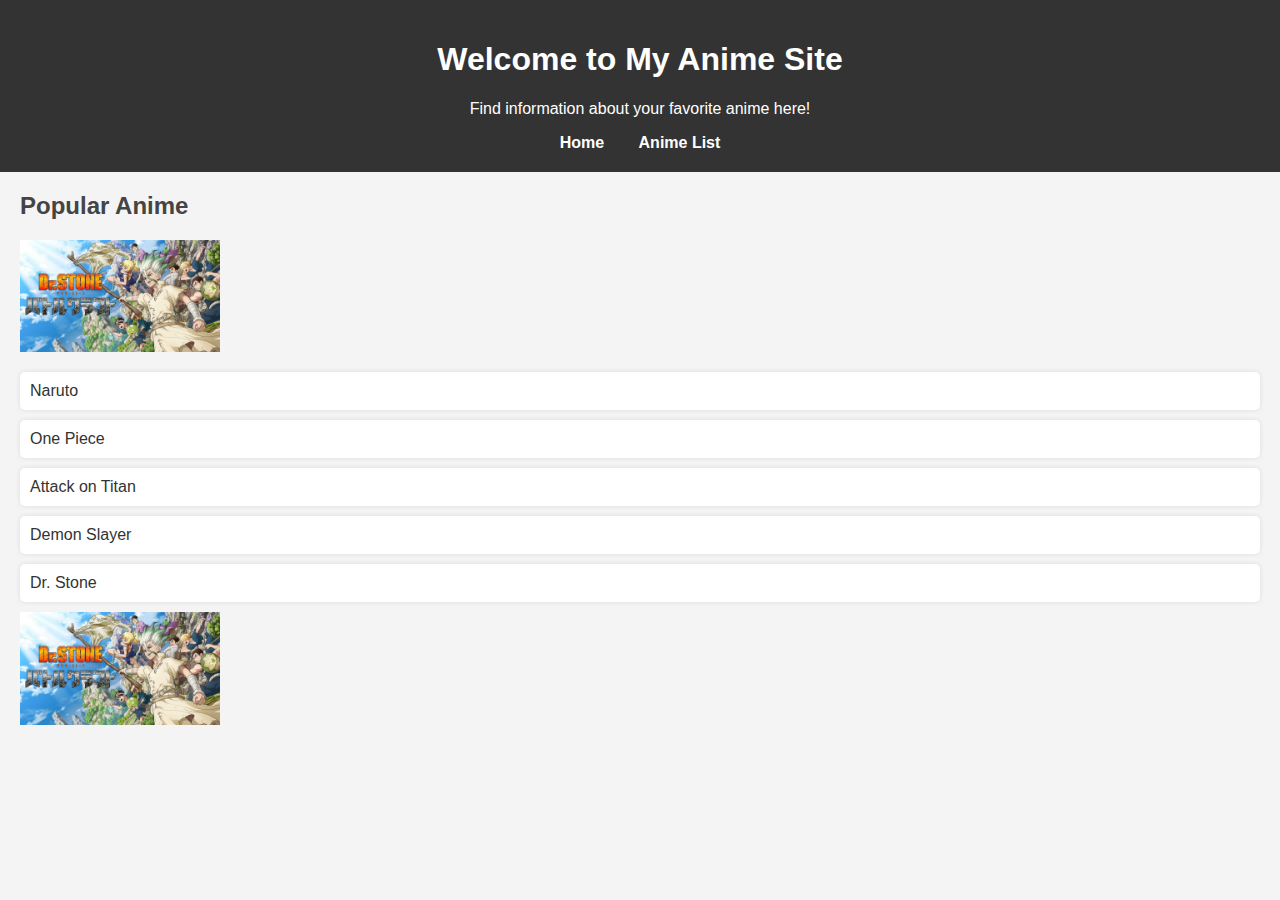
<file: index.html>
<!DOCTYPE html>
<html lang="en">
<head>
    <meta charset="UTF-8">
    <meta name="viewport" content="width=device-width, initial-scale=1.0">
    <title>My Anime Site</title>
    <link rel="stylesheet" href="styles.css">
</head>
<body>
    <header>
        <h1>Welcome to My Anime Site</h1>
        <p>Find information about your favorite anime here!</p>
        <nav>
            <a href="index.html">Home</a>
            <a href="anime-list.html">Anime List</a>
        </nav>
    </header>
    <main>
        <section>
            <h2>Popular Anime</h2>
            <!-- Gambar Dr Stone -->
            <img src="Dr Stone.jpeg" alt="Dr Stone Image" width="200">
            <ul>
                <li>Naruto</li>
                <li>One Piece</li>
                <li>Attack on Titan</li>
                <li>Demon Slayer</li>
                <li>Dr. Stone</li>
            <!-- Gambar Dr Stone -->
            <img src="Dr Stone.jpeg" alt="Dr Stone Image" width="200">
            </ul>
        </section>
    </main>
    <!-- Menambahkan JavaScript -->
    <script src="scripts.js"></script>
</body>
</html>
</file>
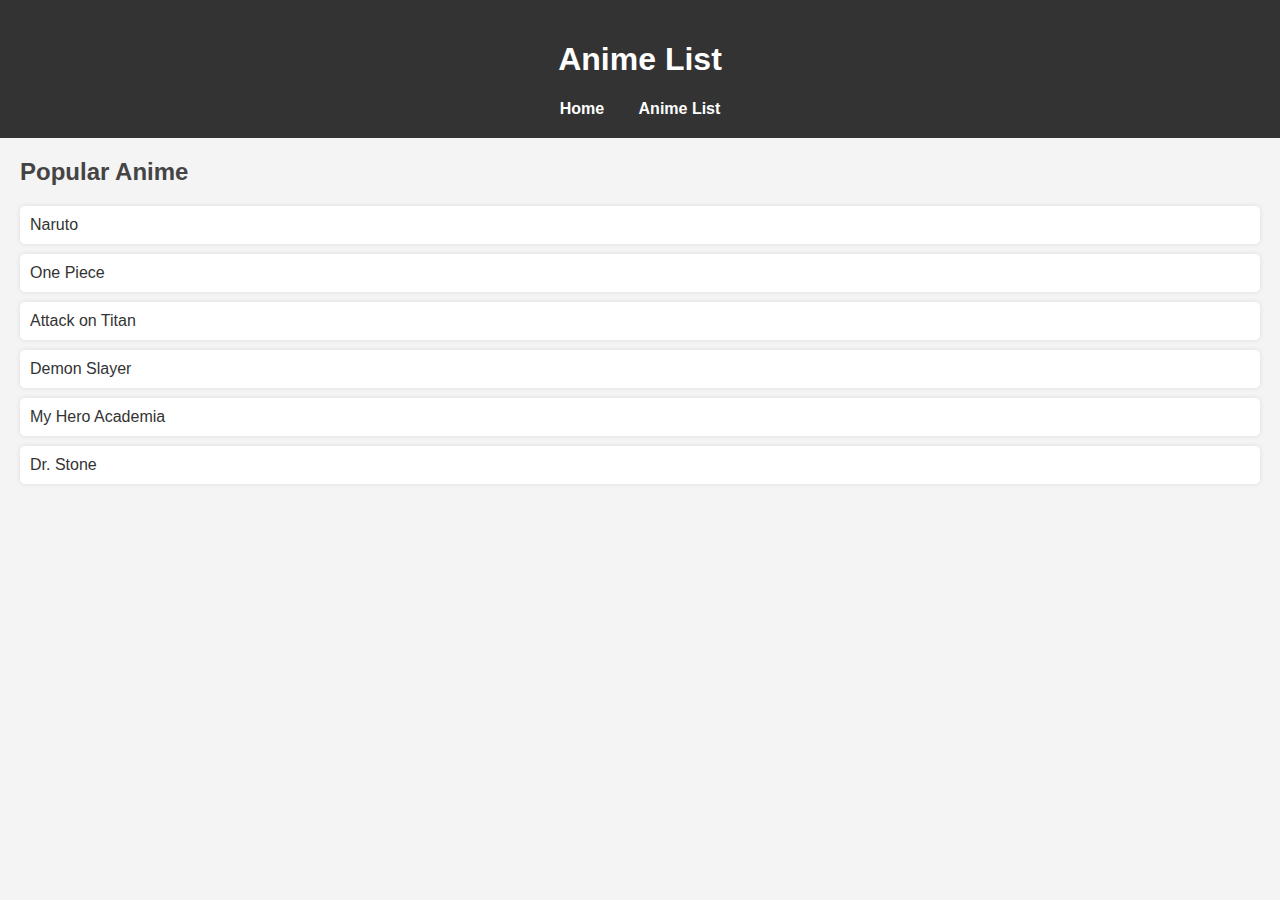
<file: anime-list.html>
<!DOCTYPE html>
<html lang="en">
<head>
    <meta charset="UTF-8">
    <meta name="viewport" content="width=device-width, initial-scale=1.0">
    <title>Anime List</title>
    <link rel="stylesheet" href="styles.css">
</head>
<body>
    <header>
        <h1>Anime List</h1>
        <nav>
            <a href="index.html">Home</a>
            <a href="anime-list.html">Anime List</a>
        </nav>
    </header>
    <main>
        <section>
            <h2>Popular Anime</h2>
            <ul>
                <li>Naruto</li>
                <li>One Piece</li>
                <li>Attack on Titan</li>
                <li>Demon Slayer</li>
                <li>My Hero Academia</li>
                <li>Dr. Stone</li> <!-- Anime Dr. Stone ditambahkan -->
            </ul>
        </section>
    </main>
</body>
</html>
</file>
<file: styles.css>
body {
    font-family: Arial, sans-serif;
    background-color: #f4f4f4;
    color: #333;
    margin: 0;
    padding: 0;
}

header {
    background-color: #333;
    color: white;
    padding: 20px;
    text-align: center;
}

nav a {
    color: white;
    margin: 0 15px;
    text-decoration: none;
    font-weight: bold;
}

nav a:hover {
    text-decoration: underline;
}

main {
    margin: 20px;
}

h2 {
    color: #444;
}

ul {
    list-style-type: none;
    padding: 0;
}

ul li {
    padding: 10px;
    background-color: #fff;
    margin-bottom: 10px;
    border-radius: 5px;
    box-shadow: 0 0 5px rgba(0, 0, 0, 0.1);
}

img {
    display: block;
    margin-bottom: 20px;
}

/* CSS Responsif untuk Tampilan Mobile */
@media (max-width: 600px) {
    body {
        padding: 10px;
    }

    header {
        padding: 10px;
    }

    img {
        width: 100%;
        height: auto;
    }

    nav a {
        display: block;
        margin: 5px 0;
    }
}
</file>
